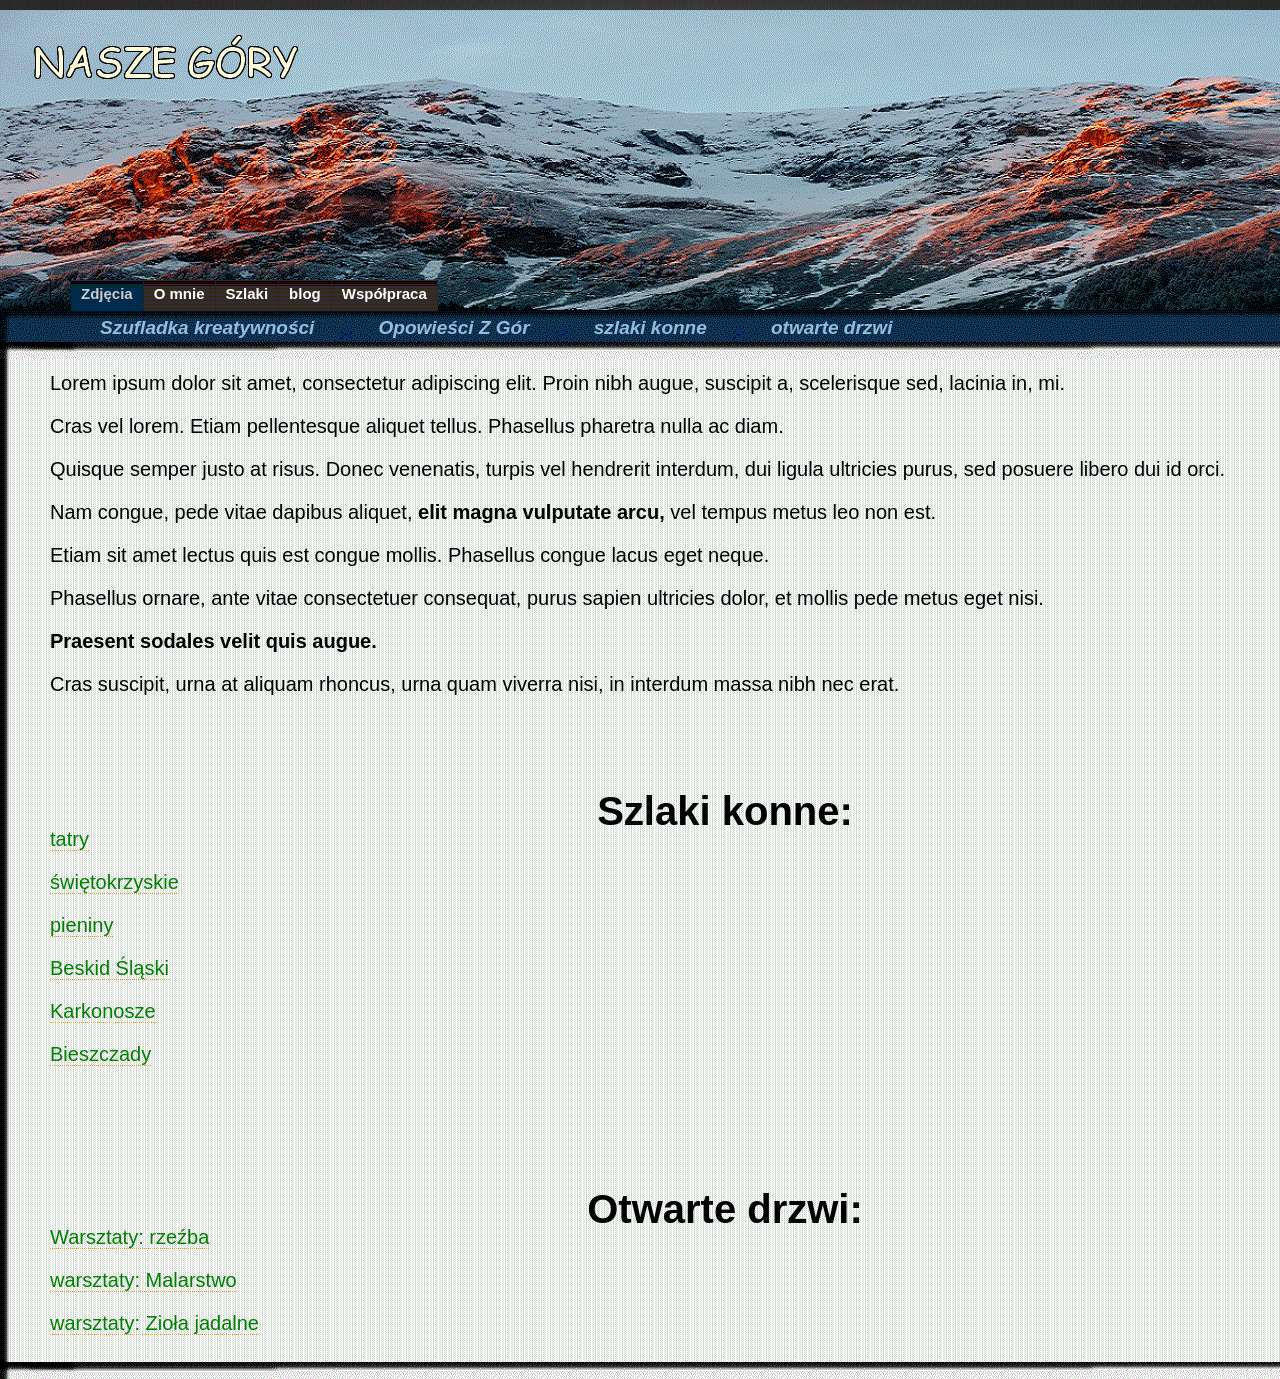
<file: index.html>
<!DOCTYPE html PUBLIC "-//W3C//DTD XHTML 1.0 Transitional//EN" 
	"http://www.w3.org/TR/xhtml1/DTD/xhtml1-transitional.dtd">
<html xmlns="http://www.w3.org/1999/xhtml" xml:lang="pl" lang="pl">
	<head>
	  <meta http-equiv="content-type" content="text/html; charset=utf-8" />
	  <meta http-equiv="content-language" content="pl" />
	     
      <meta name="author" content="Weronika Winiarska" />
	  <meta name="robots" content="index, follow" />
		<title>Góry</title>
	  <meta name="description" content="Gallery of paintings and sculptures, galeria obrazów i rzeźb" />
      <meta name="keywords" content="Gallery, rzeźby, obrazy, paintings, sculptures" />	
      <link rel="stylesheet" href="style.css" type="text/css">
	</head>
	<body>
		<div class="main-container">
			<div id="kontener">
				<div id="gorna_czesc_kontenera">
					<a href="#"> <img class="logo" src="images/logi.png"/></a>

					<div id="gorne-menu">
						<ul id="linki_menu">
							<li style="border-left: 1px solid black" class="aktualny"><a href="#"><span class="link">Zdjęcia</span></a></li>
							<li><a href="#"><span class="link">O mnie</span></a></li>
							<li><a href="#"><span class="link">Szlaki</span></a></li>
							<li><a href="#"><span class="link">blog</span></a></li>
							<li><a href="#"><span class="link">Współpraca</span></a></li>
						</ul>
					</div>

					<div id="kontakt_box">
						<table>
							<tr><td> imie i nazwisko</td></tr>
							<tr><td> nazwa firmy</td></tr>
							<tr><td> adres</td></tr>
							<tr><td> <a href="#">e-mail</a></td></tr>
						</table>

					</div>

				</div>
				<!--koniec div gorna_czesc_kontenera-->
				<div id="srodkowe_menu">
					<ul id="pierwszy_poziom">
						<li><a href="#"><span class="link2">Szufladka kreatywności </span></a>

							<ul class="drugi_poziom">
								<li class="one-element-menu"><a href="#"> Obrazy</a></li>
								<li><a href="#"> Rzeźby</a></li>
								<li><a href="#"> Zdjęcia</a></li>
								</ul>
						</li>
						<li><span class="odstepik">:-:</span></li>
						<li><a href="#"><span class="link2">Opowieści Z Gór </span></a>

						<ul class="drugi_poziom">
						<li class="one-element-menu"><a href="#"> Black trail</a></li>
						<li><a href="#"> Lormere</a></li>
						<li><a href="#"> Like the Shire</a></li>
						</ul>

						</li>
						<li><span class="odstepik">:-:</span></li>
						<li><a href="#"><span class="link2"> </span>szlaki konne</a></li>
						<li><span class="odstepik">:-:</span></li>
						<li><a href="#"><span class="link2"> </span>otwarte drzwi</a></li>
					</ul>

				</div>
				<!--koniec div środkowe menu-->
				<div id="content">
					<div id="top-section-content"></div>
					<div id="mid-section-content">
					<div id="text">
						                      
						<p>Lorem ipsum dolor sit amet, consectetur adipiscing elit. Proin nibh augue, suscipit a, scelerisque sed, lacinia in, mi. </p>
						<p>Cras vel lorem. Etiam pellentesque aliquet tellus. Phasellus pharetra nulla ac diam.</p>
						<p> Quisque semper justo at risus. Donec venenatis, turpis vel hendrerit interdum, dui ligula ultricies purus, sed posuere libero dui id orci.</p> 
						<p>Nam congue, pede vitae dapibus aliquet, <strong>elit magna vulputate arcu,</strong> vel tempus metus leo non est. </p>
						<p>Etiam sit amet lectus quis est congue mollis. Phasellus congue lacus eget neque.</p>
						<p>Phasellus ornare, ante vitae consectetuer consequat, purus sapien ultricies dolor, et mollis pede metus eget nisi. </p>
						<p><strong>Praesent sodales velit quis augue.</strong> </p>
						<p>Cras suscipit, urna at aliquam rhoncus, urna quam viverra nisi, in interdum massa nibh nec erat.</p>
					
						<br>
						<br>
						<br>
												<h1> Szlaki konne:</h1>

						<p><a href="tatry.html">tatry</a></p>
						<p><a href="#">świętokrzyskie</a></p>
						<p><a href="#">pieniny</a></p>
						<p><a href="#">Beskid Śląski</a></p>
						<p><a href="#">Karkonosze</a></p>
						<p><a href="#">Bieszczady</a></p>

						<br>
						<br>
						<br>
						<br>
												<h1>Otwarte drzwi:</h1>

						<p><a href="#">Warsztaty: rzeźba</p>
						<p><a href="#">warsztaty: Malarstwo</p>
						<p><a href="#">warsztaty: Zioła jadalne</p>
					</div>

					</div>
					<!--koniec div środkowa część zawartosci-->
					<div id="down-section-content">

					</div>
				</div>
			</div>
			<!---koniec div kontenet-->
		</div>
		
	</body>
</html>
</file>
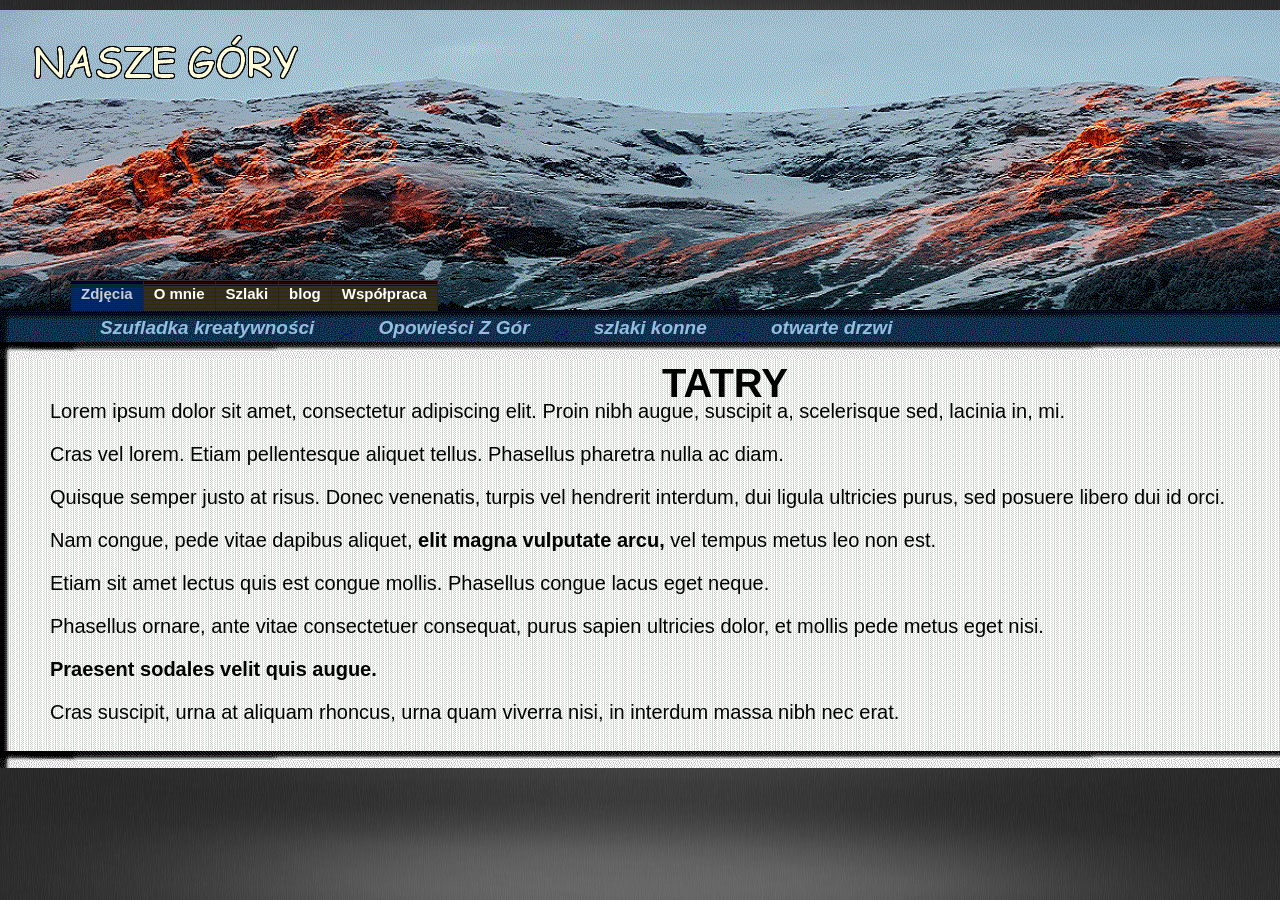
<file: tatry.html>
<!DOCTYPE html PUBLIC "-//W3C//DTD XHTML 1.0 Transitional//EN" 
	"http://www.w3.org/TR/xhtml1/DTD/xhtml1-transitional.dtd">
<html xmlns="http://www.w3.org/1999/xhtml" xml:lang="pl" lang="pl">
<head>
	  <meta http-equiv="content-type" content="text/html; charset=utf-8" />
	  <meta http-equiv="content-language" content="pl" />
	     
      <meta name="author" content="Weronika Winiarska" />
	  <meta name="robots" content="index, follow" />
		<title>Tatry</title>
	  <meta name="description" content="Gallery of paintings and sculptures, galeria obrazów i rzeźb" />
	  <meta name="keywords" content="Gallery, rzeźby, obrazy, paintings, sculptures" />	
	  	
		<style type="text/css">
			/*<![CDATA[*/
			.main-container
			{
				max-width: 1440px;
				margin: 0 auto;
            }
            *
			{
				padding: 0px;
				margin: 0px;
			}
			body
			{
				background-image: url('images/tlo_strony.jpg');
                background-attachment: fixed;
            }
            a
			{
				color: green;
				text-decoration: none;
				border-bottom: 1px dotted goldenrod;
			}
			a:hover
			{
				color: navy;
			}
			#kontener
			{
				margin-left: 0px;
            }
            a
			{
				color: green;
				text-decoration: none;
				border-bottom: 1px dotted goldenrod;
			}
			a:hover
			{
				color: navy;
			}
			#kontener
			{
				margin-left: 0px;
            }
            /* Górna część kontenera */

			#gorna_czesc_kontenera
			{
				position:relative;
				margin-top: 10px;
				background-image: url('images/gory_do_strony.gif');
				
				
				
				width: 1450px;
				height: 300px;
				
				
			}
			img.logo
			{
				position: absolute;
				border: 0;
				left: 20px;
				top: 20px;
			}
			#kontakt_box
			{
				position: absolute;
				right: 40px;
				top: 7px;
				font-family: 'Trebuchet MS', 'Lucida Sans Unicode', 'Lucida Grande', 'Lucida Sans', Arial, sans-serif;
				font-size: 17px;
				color: white;
                line-height: 100%;
            }
            #kontakt_box a
			{
				border-bottom: none;
			}
			/* MENU_GORNE */

			#gorne-menu
			{
				position:absolute;
				left: 50px;
				bottom: -1px;
			}	
			#linki_menu li
			{
				list-style-type: none;
				float: left;
				border-right: 1px solid #2E2121;
				margin-top: 269px;
				

			}		
			#linki_menu li a
			{
				background-image: url('images/srodek_menu_gornego.gif');
				height: 31px;
				display: inline-block;
				float: left;
				border-bottom: none;
				padding: 0px 10px;
				font-family: Verdana, Geneva, Tahoma, sans-serif;
				font-size: 15px;
				font-weight: bold;
				color: white;
				
				
			}			
			#linki_menu li a:hover, #linki_menu li.aktualny a
			{
				background-image: url('images/srodek_menu_gornego_hover.gif');
				color: #cccccc;
				margin-left: 20px;
			}
			span.link
			{
				display: inline-block;
				margin-top: 5px;
			}
			/*ŚRODKOWE MENU*/
			#srodkowe_menu
			{
				background-image: url('images/srodkowe_menu.gif');
				height: 32px;
				width: 1450px;
				
			}
			#srodkowe_menu li
			{
				list-style-type: none;
				float: left;
			}
			#srodkowe_menu li a
			{
				border-bottom: none;
				color: rgb(148, 190, 224);
				font-size: 19px;
				font-family: 'Trebuchet MS', 'Lucida Sans Unicode', 'Lucida Grande', 'Lucida Sans', Arial, sans-serif;
				font-weight: bold;
				font-style: italic;
			}
			#srodkowe_menu li span.link2
			{
				display: block;
				margin-top: 7px;
			}
			#srodkowe_menu #pierwszy_poziom
			{
				margin-left: 100px;
			}
			#srodkowe_menu span.odstepik
			{
				display: inline-block;
				margin: 15px 25px 0px 25px;
				color: navy;
			}
			#srodkowe_menu li a:hover
			{
				color: white;
			}
			/* MENU ROZWIJANE*/
			#pierwszy_poziom li .drugi_poziom
			{
				display: none;
				position: absolute;
				top: 1.9em;
				left: 0em;
				background-color: #0F3250;
				border-left: 4px solid rgb(0, 0, 0);
				border-bottom: 1px solid rgb(0, 0, 0);
				border-right: 1px solid rgb(0, 0, 0);
				
			}
			#pierwszy_poziom li:hover .drugi_poziom
			{
				display: block;
				width: 210px;
			}
			#pierwszy_poziom li .drugi_poziom li
			{
				width: 150px;
				text-align: left;
				margin-left: 10px;
				
			}
			#pierwszy_poziom > li
			{
				position: relative;
				height: 32px;
			}
			#pierwszy_poziom li .drugi_poziom li a
			{
				display: block;
				width: 150px;
				margin-bottom: 5px;
				font-family: 'Amatic SC', cursive, Verdana, Geneva, Tahoma, sans-serif;
				font-size: 20px;
				margin-top: 2px;
			}
			#pierwszy_poziom li .drugi_poziom li.one-element-menu
			{
				margin-top: 5px;
			}
			/*content page */
			#content
			{
				width: 944px;
			}
			#top-section-content
			{
				background-image: url('images/gorna_czesc_zawartosci.gif');
				width: 1450px;
				height: 17px;
			}
			#mid-section-content
			{
				background: url('images/srodkowa_czesc_zawartosci.gif');
				width: 1450px;
				background-repeat: repeat-y;
				left: 20px;
			}
			#down-section-content
			{
				background-image: url('images/gorna_czesc_zawartosci.gif');
				width: 1450px;
				height: 17px;
				
			}
			#text
			{
				text-align: justify;
				padding: 10px 50px;
				line-height: 140%;
				font-size: 20px;
				font-family: 'Amatic SC', cursive, Verdana, Geneva, Tahoma, sans-serif;
			}
			h1
			{
				font-size: 20x;
				text-align: center;
				font-family: 'Amatic SC', cursive, Verdana, Geneva, Tahoma, sans-serif;
			}
			p
			{
				margin-bottom: 15px;
			}
			

			/*]]>*/
		</style>



</head>

<div class="main-container">
			<div id="kontener">
				<div id="gorna_czesc_kontenera">
					<a href="#"> <img class="logo" src="images/logi.png"/></a>

					<div id="gorne-menu">
						<ul id="linki_menu">
							<li style="border-left: 1px solid black" class="aktualny"><a href="#"><span class="link">Zdjęcia</span></a></li>
							<li><a href="#"><span class="link">O mnie</span></a></li>
							<li><a href="#"><span class="link">Szlaki</span></a></li>
							<li><a href="#"><span class="link">blog</span></a></li>
							<li><a href="#"><span class="link">Współpraca</span></a></li>
						</ul>
					</div>

					<div id="kontakt_box">
						<table>
							<tr><td> imie i nazwisko</td></tr>
							<tr><td> nazwa firmy</td></tr>
							<tr><td> adres</td></tr>
							<tr><td> <a href="#">e-mail</a></td></tr>
						</table>

					</div>

				</div>
				<!--koniec div gorna_czesc_kontenera-->
				<div id="srodkowe_menu">
					<ul id="pierwszy_poziom">
						<li><a href="#"><span class="link2">Szufladka kreatywności </span></a>

							<ul class="drugi_poziom">
								<li class="one-element-menu"><a href="#"> Obrazy</a></li>
								<li><a href="#"> Rzeźby</a></li>
								<li><a href="#"> Zdjęcia</a></li>
								</ul>
						</li>
						<li><span class="odstepik">:-:</span></li>
						<li><a href="#"><span class="link2">Opowieści Z Gór </span></a>

						<ul class="drugi_poziom">
						<li class="one-element-menu"><a href="#"> Black trail</a></li>
						<li><a href="#"> Lormere</a></li>
						<li><a href="#"> Like the Shire</a></li>
						</ul>

						</li>
						<li><span class="odstepik">:-:</span></li>
						<li><a href="#"><span class="link2"> </span>szlaki konne</a></li>
						<li><span class="odstepik">:-:</span></li>
						<li><a href="#"><span class="link2"> </span>otwarte drzwi</a></li>
					</ul>

				</div>
				<!--koniec div środkowe menu-->
				<div id="content">
					<div id="top-section-content"></div>
					<div id="mid-section-content">
					<div id="text">
						                      <h1> TATRY </h1> 
						<p>Lorem ipsum dolor sit amet, consectetur adipiscing elit. Proin nibh augue, suscipit a, scelerisque sed, lacinia in, mi. </p>
						<p>Cras vel lorem. Etiam pellentesque aliquet tellus. Phasellus pharetra nulla ac diam.</p>
						<p> Quisque semper justo at risus. Donec venenatis, turpis vel hendrerit interdum, dui ligula ultricies purus, sed posuere libero dui id orci.</p> 
						<p>Nam congue, pede vitae dapibus aliquet, <strong>elit magna vulputate arcu,</strong> vel tempus metus leo non est. </p>
						<p>Etiam sit amet lectus quis est congue mollis. Phasellus congue lacus eget neque.</p>
						<p>Phasellus ornare, ante vitae consectetuer consequat, purus sapien ultricies dolor, et mollis pede metus eget nisi. </p>
						<p><strong>Praesent sodales velit quis augue.</strong> </p>
						<p>Cras suscipit, urna at aliquam rhoncus, urna quam viverra nisi, in interdum massa nibh nec erat.</p>
					
						
					</div>

					</div>
					<!--koniec div środkowa część zawartosci-->
					<div id="down-section-content">

					</div>
				</div>
			</div>
			<!---koniec div kontenet-->
		</div>
</body>
</html
</file>
<file: style.css>
.main-container
			{
				max-width: 1440px;
				margin: 0 auto;
			}
			*
			{
				padding: 0px;
				margin: 0px;
			}
			body
			{
				background-image: url('images/tlo_strony.jpg');
				background-attachment: fixed;
				
				
				
				/*background-repeat: repeat-x;
				background-color: #64646c;*/
			}
			a
			{
				color: green;
				text-decoration: none;
				border-bottom: 1px dotted goldenrod;
			}
			a:hover
			{
				color: navy;
			}
			#kontener
			{
				margin-left: 0px;
			}
			/* Górna część kontenera */

			#gorna_czesc_kontenera
			{
				position:relative;
				margin-top: 10px;
				background-image: url('images/gory_do_strony.gif');
				width: 1450px;
				height: 300px;	
			}
			img.logo
			{
				position: absolute;
				border: 0;
				left: 20px;
				top: 20px;
			}
			#kontakt_box
			{
				position: absolute;
				right: 40px;
				top: 7px;
				font-family: 'Trebuchet MS', 'Lucida Sans Unicode', 'Lucida Grande', 'Lucida Sans', Arial, sans-serif;
				font-size: 17px;
				color: white;
				line-height: 100%;

			}
			#kontakt_box a
			{
				border-bottom: none;
			}
			/* MENU_GORNE */

			#gorne-menu
			{
				position:absolute;
				left: 50px;
				bottom: -1px;
			}	
			#linki_menu li
			{
				list-style-type: none;
				float: left;
				border-right: 1px solid #2E2121;
				margin-top: 269px;
				

			}		
			#linki_menu li a
			{
				background-image: url('images/srodek_menu_gornego.gif');
				height: 31px;
				display: inline-block;
                float: l
                ft;
				border-bottom: none;
				padding: 0px 10px;
				font-family: Verdana, Geneva, Tahoma, sans-serif;
				font-size: 15px;
				font-weight: bold;
				color: white;
				
				
			}			
			#linki_menu li a:hover, #linki_menu li.aktualny a
			{
				background-image: url('images/srodek_menu_gornego_hover.gif');
				color: #cccccc;
				margin-left: 20px;
			}
			span.link
			{
				display: inline-block;
				margin-top: 5px;
			}
			/*ŚRODKOWE MENU*/
			#srodkowe_menu
			{
				background-image: url('images/srodkowe_menu.gif');
				height: 32px;
				width: 1450px;
				
			}
			#srodkowe_menu li
			{
				list-style-type: none;
				float: left;
			}
			#srodkowe_menu li a
			{
				border-bottom: none;
				color: rgb(148, 190, 224);
				font-size: 19px;
				font-family: 'Trebuchet MS', 'Lucida Sans Unicode', 'Lucida Grande', 'Lucida Sans', Arial, sans-serif;
				font-weight: bold;
				font-style: italic;
			}
			#srodkowe_menu li span.link2
			{
				display: block;
				margin-top: 7px;
			}
			#srodkowe_menu #pierwszy_poziom
			{
				margin-left: 100px;
			}
			#srodkowe_menu span.odstepik
			{
				display: inline-block;
				margin: 15px 25px 0px 25px;
				color: navy;
			}
			#srodkowe_menu li a:hover
			{
				color: white;
			}
			/* MENU ROZWIJANE*/
			#pierwszy_poziom li .drugi_poziom
			{
				display: none;
				position: absolute;
				top: 1.9em;
				left: 0em;
				background-color: #0F3250;
				border-left: 4px solid rgb(0, 0, 0);
				border-bottom: 1px solid rgb(0, 0, 0);
				border-right: 1px solid rgb(0, 0, 0);
				
			}
			#pierwszy_poziom li:hover .drugi_poziom
			{
				display: block;
				width: 210px;
			}
			#pierwszy_poziom li .drugi_poziom li
			{
				width: 150px;
				text-align: left;
				margin-left: 10px;
				
			}
			#pierwszy_poziom > li
			{
				position: relative;
				height: 32px;
			}
			#pierwszy_poziom li .drugi_poziom li a
			{
				display: block;
				width: 150px;
				margin-bottom: 5px;
				font-family: 'Amatic SC', cursive, Verdana, Geneva, Tahoma, sans-serif;
				font-size: 20px;
				margin-top: 2px;
			}
			#pierwszy_poziom li .drugi_poziom li.one-element-menu
			{
				margin-top: 5px;
			}
			/*content page */
			#content
			{
				width: 944px;
			}
			#top-section-content
			{
				background-image: url('images/gorna_czesc_zawartosci.gif');
				width: 1450px;
				height: 17px;
			}
			#mid-section-content
			{
				background: url('images/srodkowa_czesc_zawartosci.gif');
				width: 1450px;
				background-repeat: repeat-y;
				left: 20px;
			}
			#down-section-content
			{
				background-image: url('images/gorna_czesc_zawartosci.gif');
				width: 1450px;
				height: 17px;
				
			}
			#text
			{
				text-align: justify;
				padding: 10px 50px;
				line-height: 140%;
				font-size: 20px;
				font-family: 'Amatic SC', cursive, Verdana, Geneva, Tahoma, sans-serif;
			}
			h1
			{
				font-size: 20x;
				text-align: center;
				font-family: 'Amatic SC', cursive, Verdana, Geneva, Tahoma, sans-serif;
			}
			p
			{
				margin-bottom: 15px;
			}
			

			/*]]>*/
</file>
